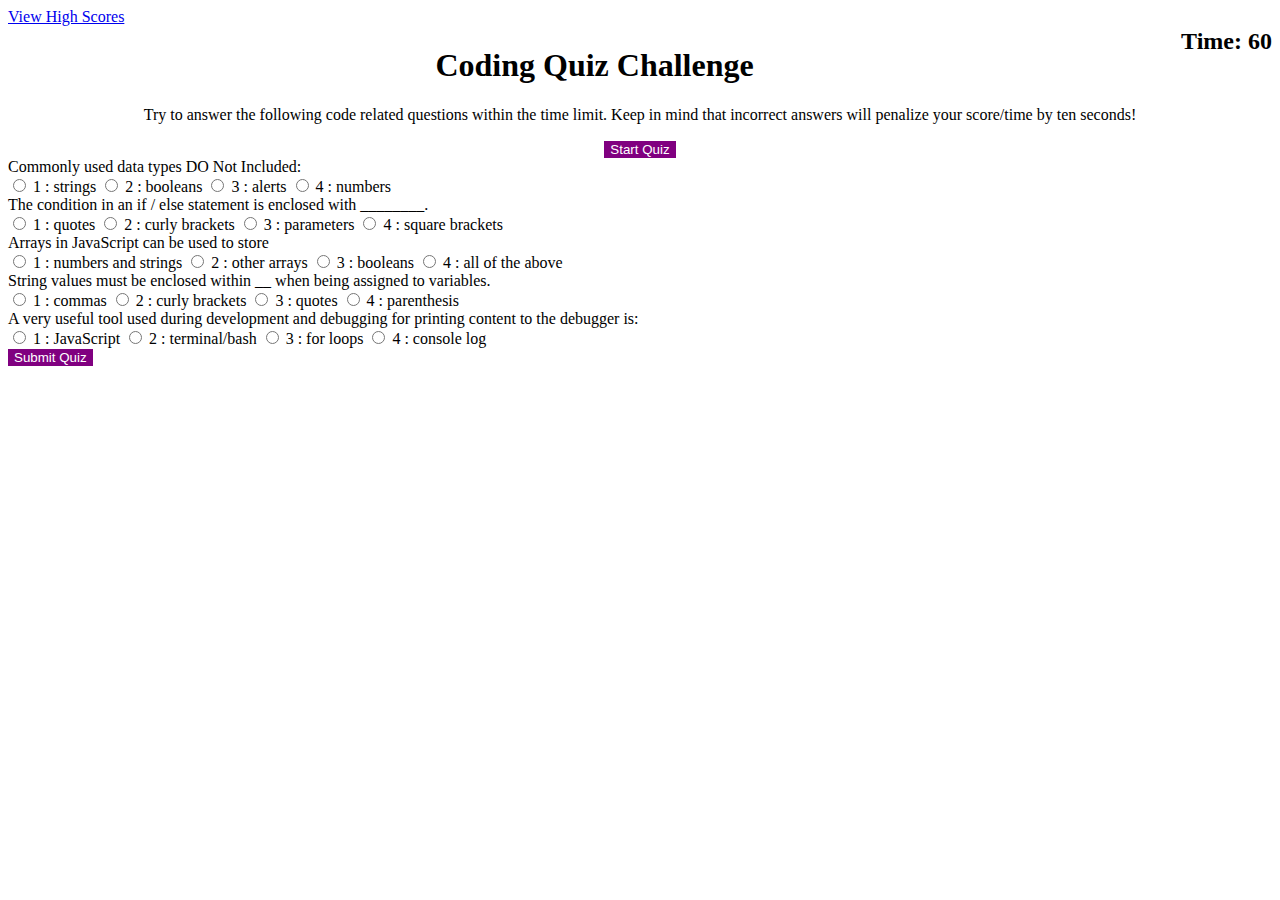
<file: index.html>
<!DOCTYPE html>
<html lang="en-us">
  <head>
    <meta charset="UTF-8" />
    <meta name="viewport" content="width=device-width, initial-scale=1.0" />
    <meta http-equiv="X-UA-Compatible" content="ie=edge" />
    <title>Code-Quiz</title>
    <link rel="stylesheet" href="assets/css/style.css">
  </head>



  <body>
    <header>
      <a href="highscore.html" class="btn" id="highscore-btn">View High Scores</a>
      <h2 id="countdown"> Time: 60 </h2>
    </header>

    <div class="container">
      <div id="welcome">
        <h1>Coding Quiz Challenge</h1>
        <p>Try to answer the following code related questions within the time limit. Keep in mind that incorrect answers will penalize your score/time by ten seconds!</p>
        <button class="start">Start Quiz</button>
      </div>

      <div id="quiz">
        <div id="question">
      </div>
      </div>
   
      <button id="submit">Submit Quiz</button>

      <div id="results"></div>

      <!--<div id=scorePage> Score Page -->
        
      </div>
    </div>
    <script src="./assets/js/script.js"></script>
  </body>
</html>
</file>
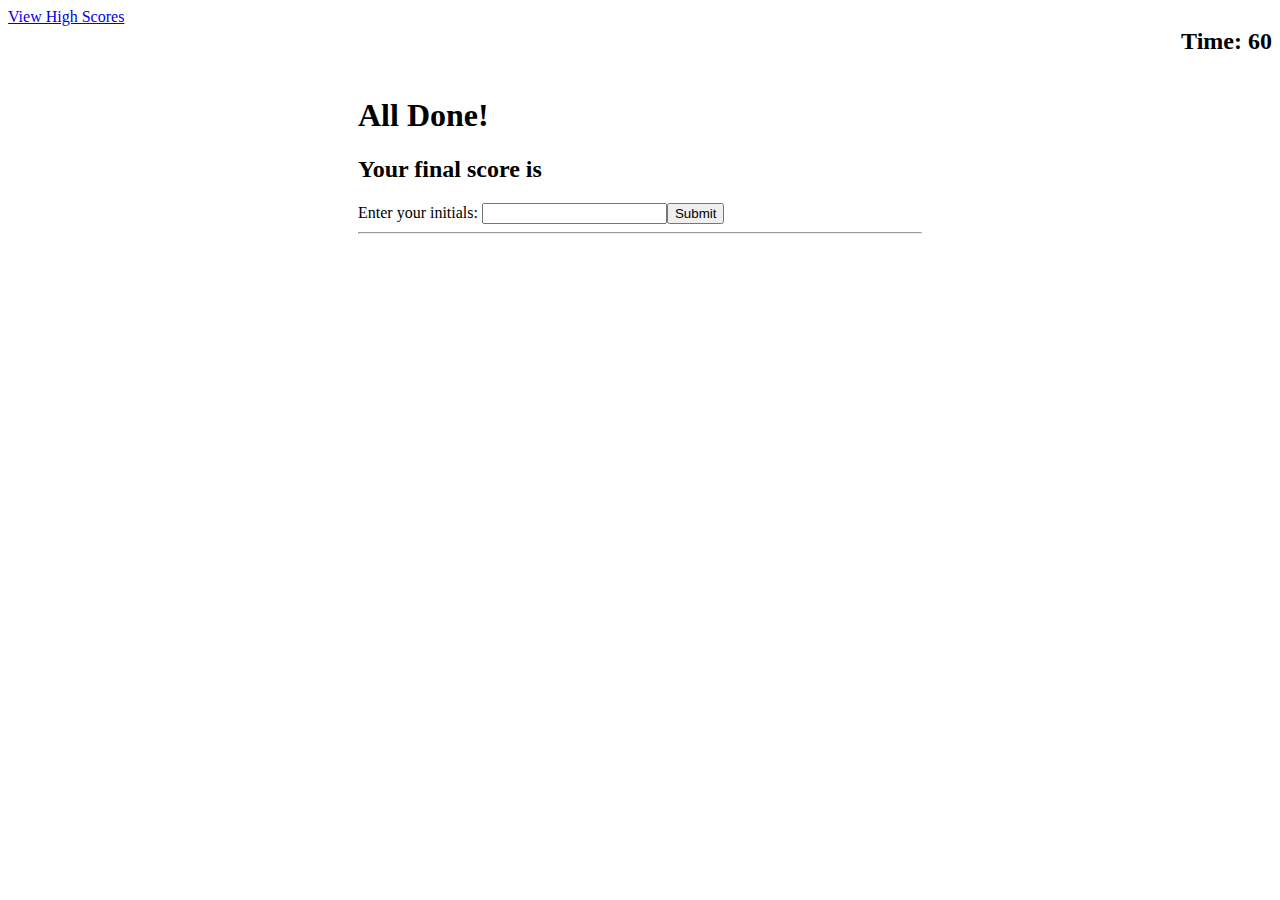
<file: highscore.html>
<!DOCTYPE html>
<html lang="en-us">
  <head>
    <meta charset="UTF-8" />
    <title>High Score</title>
    <link rel="stylesheet" href="assets/css/style.css">
  </head>

  <body>

  <header>
    <a href="highscore.html" class="btn" id="highscore-btn">View High Scores</a>
    <h2 id="countdown"> Time: 60 </h2>
  </header>
  
  <div class="highscore">
  <h1>All Done!</h1>

    <h2>Your final score is</h2>
    <!-- Input Form -->
    <form>
      <span id="highscore-item">Enter your initials: <input id="high-score" type="text"/><input
          id="add-high-score"
          value="Submit"
          type="submit"
      /></span>
    </form>

    <hr />

    <!-- High Scorers list-->
    <div id="highscorers"></div>

    <!-- jQuery -->
    <script src="https://cdnjs.cloudflare.com/ajax/libs/jquery/3.2.1/jquery.min.js"></script>

    <!-- Script -->

    <script type="text/javascript">
      // Declares a 'list' variable that holds the parsed high-score items retrieved from 'localStorage'
      // If there is nothing in 'localStorage', sets the 'list' to an empty array
      var list = JSON.parse(localStorage.getItem('highscorelist')) || [];

      // Renders our highscorers to the page
      function renderhighscore(list) {
        // Empties out the html
        $('#highscorers').empty();

        // Iterates over the 'list'
        for (var i = 0; i < list.length; i++) {
          // Creates a new variable 'highScoreItem' that will hold a "<p>" tag
          // Sets the `list` item's value as text of this <p> element
          var highScoreItem = $('<p>');
            highScoreItem.text(list[i]);

          // Creates a button `highScoreClose` with an attribute called `data-highscore` and a unique `id`
          var highScoreClose = $('<button>');
            highScoreClose.attr('data-highscore', i);

        

          // Adds the button to the `highScoreItem`
          highScoreItem = highScoreItem.prepend(highScoreClose);

          // Adds 'highScoreItem' to the high-score List div
          $('#highscorers').append(highScoreItem);
        }
      }

      $('#add-high-score').on('click', function(event) {
        event.preventDefault();

        // Get the high-score "value" from the textbox and store it as a variable using `.val()` and `.trim()`
        // YOUR CODE HERE
        //
        var highScoreTask = $("#high-score")
        .val()
        .trim();

        // Add the new high-score to our local 'list' variable
        // YOUR CODE HERE
        //
        list.push(highScoreTask);

        // Update the highscorers on the page
        // YOUR CODE HERE
        //
        renderhighscore(list);


        // Save the highscorers into localStorage
        // We need to use JSON.stringify to turn the list from an array into a string
        // YOUR CODE HERE
        //

        localStorage.setItem('highscorelist', JSON.stringify(list));


        // Clear the textbox when done using `.val()`
        // YOUR CODE HERE
        //
        $('#high-score').val('');
      });

      $(document).on('click', '.checkbox', function() {
        // Get the `id` of the button from its data attribute and hold in a variable called 'highScoreNumber'
        // YOUR CODE HERE
        //
        var highScoreNumber = $(this).attr('data-highscore');

        // Delete the highscore with that `id` from our local `list` using `.splice()`
        // YOUR CODE HERE
        //
        list.splice(highScoreNumber, 1);

        // Update the highscorers on the page
        // YOUR CODE HERE
        //
        renderhighscore(list);


        // Save the highscorers into localStorage
        // We need to use JSON.stringify to turn the list from an array into a string
        // YOUR CODE HERE
        //
        localStorage.setItem('highscorelist', JSON.stringify(list));
      });

      // Renders our highscorers on page load
      renderhighscore(list);
    </script>
    </div>
  </body>
</html>
</file>
<file: assets/css/style.css>
header h2 {
    float: right;
}

.container button {
    background-color: purple;
    color: white;
    border: 3px;
}

#welcome {
    text-align: center;
}

.highscore {
    padding: 50px 350px 50px 350px;
}
</file>
